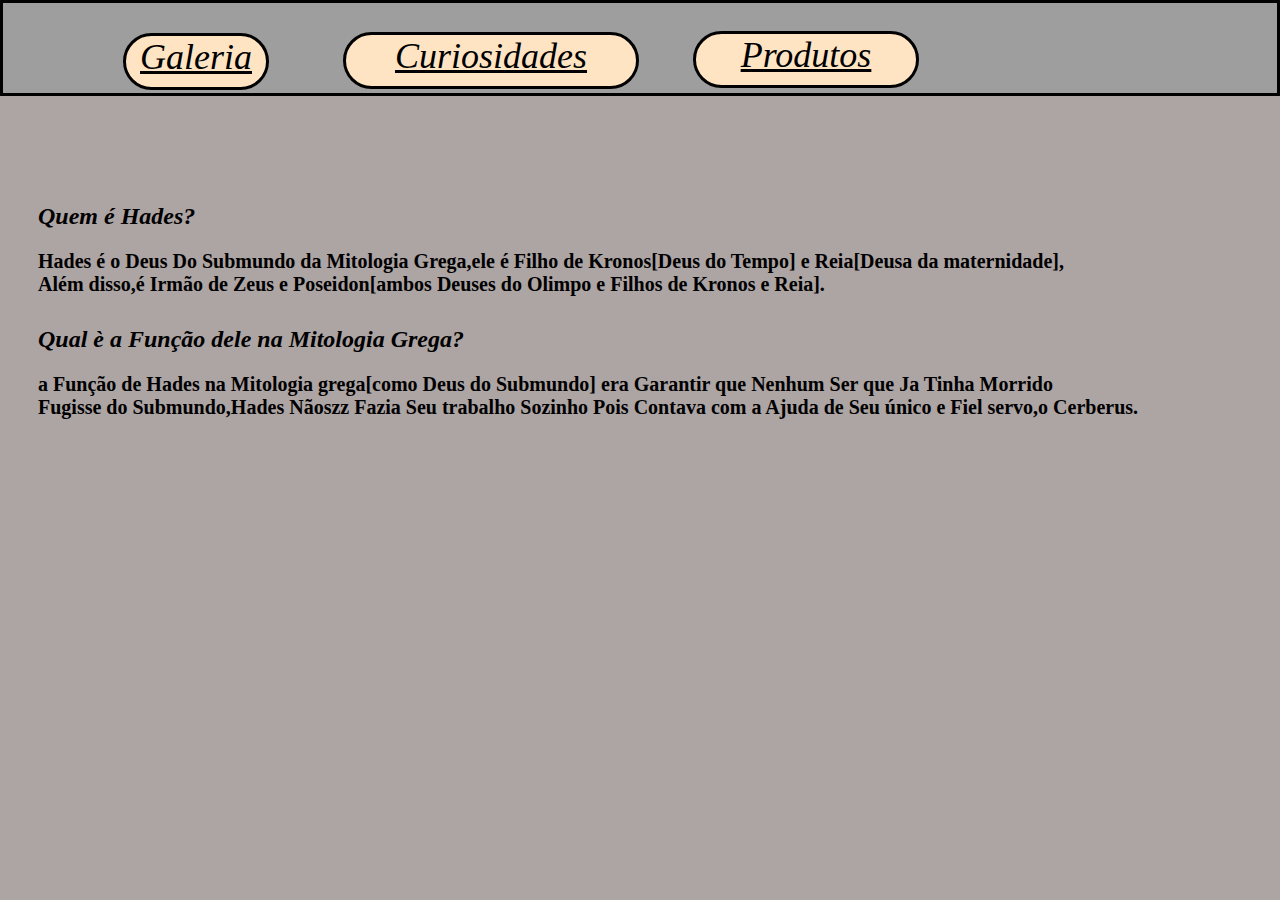
<file: index.html>
<!DOCTYPE html>
<html lang="pt-br">
<head>
    <meta charset="UTF-8">
    <meta name="viewport" content="width=device-width, initial-scale=1.0">
    <title>Index</title>
    <link rel="stylesheet" href="./CSS/Index.Css">



</head>
<body>


    <!-- CABEÇALHO -->
        <div class="Cabeçalho">

            <div id="Galeria"><a href="Galeria.html" id="Texto_Galeria">Galeria</a></div> 
            <div id="Curiosidades"> <a href="curiosidades.html" id="Texto_Curiosidades"> Curiosidades</a></div>
            <div id="Produto"> <a href="Produtos.html" id="Texto_Produtos"> Produtos</a></div>

        </div>
    <!-- FIM DO CABEÇALHO -->




    <!-- Conteúdo -->
        <div id="Conteúdo">

            <div class="Perguntas_Hades"> <h2 >Quem é Hades?</h2>  </div>

    
            <div class="Parágrafos_Perguntas"><p>Hades é o Deus Do Submundo da Mitologia Grega,ele é Filho de  Kronos[Deus do Tempo] e Reia[Deusa da maternidade], <br>
            Além disso,é Irmão de Zeus e Poseidon[ambos Deuses do Olimpo e Filhos de Kronos e Reia].</p></div>

            <div class="Perguntas_Hades"> <h2>Qual è a Função dele na Mitologia Grega?</h2></div>

            <div class="Parágrafos_Perguntas"><p> a Função de Hades na Mitologia grega[como Deus do Submundo] era Garantir que Nenhum Ser que Ja Tinha Morrido <br>
            Fugisse do Submundo,Hades Nãoszz Fazia Seu trabalho Sozinho Pois Contava com a Ajuda de Seu único e Fiel servo,o Cerberus. </p></div>


   

        </div>
    <!-- FIM DO CONTEÚDO -->












    
</body>
</html>
</file>
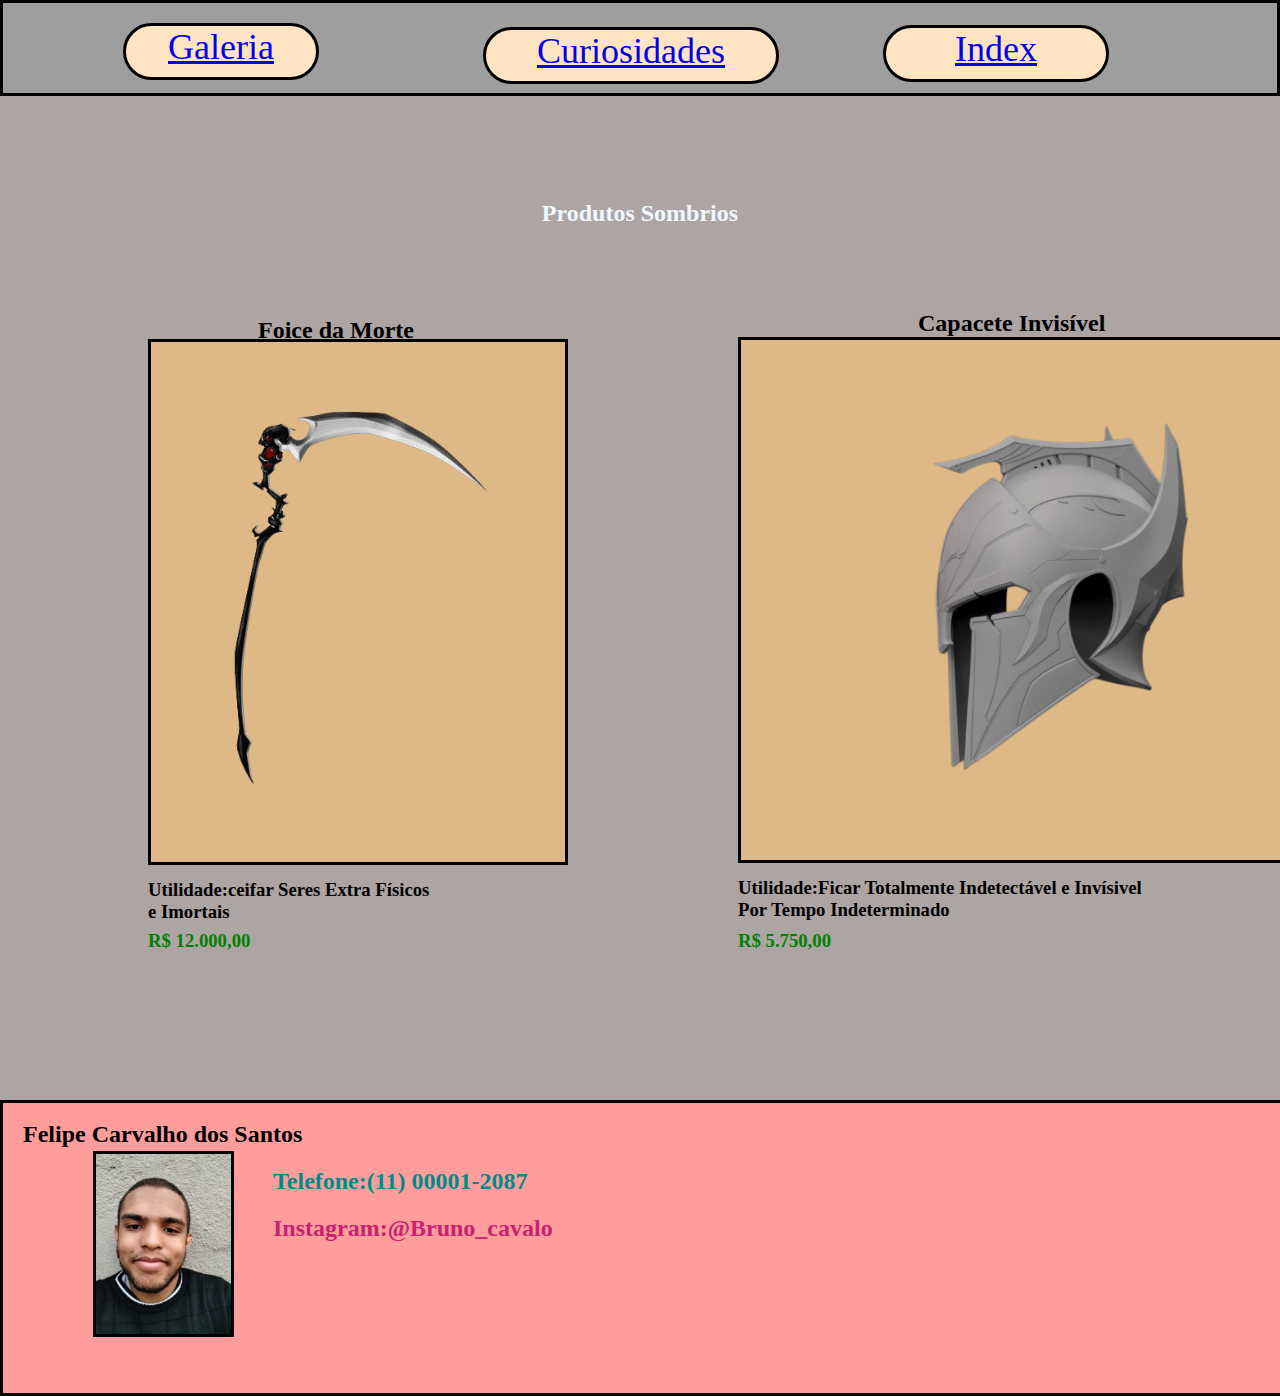
<file: Produtos.html>
<!DOCTYPE html>
<html lang="pt-br">
<head>
    <meta charset="UTF-8">
    <meta name="viewport" content="width=device-width, initial-scale=1.0">
    <title>Produtos</title>
    <link rel="stylesheet" href="./CSS/Produtos.css">

</head>
<body>

   <!-- CABEÇALHO -->
        <div class="Cabeçalho">

            <div id="Galeria_botão"><a href="Galeria.html">Galeria</a></div>
            <div id="Index_botão"><a href="index.html">Index</a></div>
            <div id="Curiosidades_botão"><a href="curiosidades.html">Curiosidades</a></div>

        </div>
    <!-- FIM DO CABEÇALHO -->


    <h2 id="Produtos_titulo">Produtos Sombrios</h2>

 <!-- CONTEÚDO -->
        <div><h2 id="Titulo_foice">Foice da Morte</h2></div>
        <div><img  id="foice_hades"   src="./Imagens/IMAGENS-PRODUTOS/foice_hades.png" alt="Ilustração da foice de Hades"></div>
        <div><h3 id="utilidade_foice">Utilidade:ceifar Seres Extra Físicos <br>e Imortais</h3></div>
        <div><h3 id="Preço_foice"> R$ 12.000,00</h3></div>


        <div><h2 id="Titulo_Capacete"> Capacete Invisível</h2></div>
        <div><img id="Capacete_Hades"      src="./Imagens/IMAGENS-PRODUTOS/hades_capacete.png" alt="Ilustração 3D do Cpacete Invisível de Hades"></div>
        <div><h3 id="utilidade_capacete">Utilidade:Ficar Totalmente Indetectável e Invísivel  <br>Por Tempo Indeterminado</h3></div>
        <div><h3 id="preço_Capacete"> R$ 5.750,00</h3></div>
 <!-- FIM DO CONTEÚDO -->

    

    <!-- RODAPÉ -->


        <div id="RODAPÉ">

            <img  id="Felipe_ortega"      src="./Imagens/IMAGEM-MINHA/felipe-ortega.jpg" alt="Foto do Desenvolvedor">
            <h2 id="Nome_felipe">Felipe Carvalho dos Santos </h2>
            <h2 id="Numero_felipe"> Telefone:(11) 00001-2087</h2>
            <h2 id="Instagram_felipe">Instagram:@Bruno_cavalo</h2>
        </div>

    <!-- FIM DO RODAPÉ -->


    
</body>
</html>
</file>
<file: CSS/Index.Css>
@charset "utf-8";



/* CABEÇALHO */



body
{
background-color:rgb(173, 164, 164);

}

.Cabeçalho
{

    background-color:rgb(158, 158, 158);
    position:fixed;
    top: 0;
    left: 0;
    right: 0;
    height: 90px;
    border:solid

}


#Galeria
{
    border:solid;
    border-radius: 30px;
    margin-left: 120px;
    margin-top: 30px;
    margin-bottom: 20px;
    width: 140px;
    height: 51px;
    text-align: center;
    font-size: 36px;
    background-color: bisque;
}

#Texto_Galeria
{
   color: black;
   font-style: italic;
}


#Curiosidades
{
    border:solid;
    border-radius: 30px;
    margin-left:  340px;
    margin-top: -78px;
    margin-bottom: 40px;
    width: 290px;
    height: 51px;
    text-align: center;
    font-size: 36px;
    background-color: bisque;
}

#Texto_Curiosidades
{
   color: black;
   font-style: italic;
}


#Produto
{

    border:solid;
    border-radius: 30px;
    margin-left: 690px;
    margin-top: -98px;
    margin-bottom: 20px;
    width: 220px;
    height: 51px;
    text-align: center;
    font-size: 36px;
    background-color: bisque;
}

#Texto_Produtos
{
color: black;
font-style: italic;
}




/* FIM DO CABEÇALHO */



/* CONTEÚDO */






.Perguntas_Hades
{
 margin-top: 30px;
 margin-left: 10px;
 font-style: italic;  
    
}


.Parágrafos_Perguntas
{
 margin-top: 20px;
  margin-left: 10px;
  font-size: 20px;
  font-weight: bold;
}
 #Conteúdo
 {
 margin-left: 20px;
margin-top: 203px;


 }
</file>
<file: CSS/Produtos.css>
@charset "UTF-8";

body
{
    background-color: rgb(173, 164, 164); 
}



/* CABEÇALHO */

    .Cabeçalho
    {

        background-color:rgb(158, 158, 158);
        position:fixed;
        top: 0;
        left: 0;
        right: 0;
        height: 90px;
        border:solid

    }


    #Index_botão
    {

    border:solid;
    border-radius: 30px;
    margin-left: 880px;
    margin-top: -75px;
    margin-bottom: 20px;
    width: 220px;
    height: 51px;
    text-align: center;
    font-size: 36px;
    background-color: bisque;
    }

    #Curiosidades_botão
    {
        border:solid;
        border-radius: 30px;
        margin-left: 480px;
        margin-right: 380px;
        margin-top: -75px;
        margin-bottom: 0px;
        width: 290px;
        height: 51px;
        text-align: center;
        font-size: 36px;
        background-color: bisque;
    }


    #Galeria_botão
    {
    border:solid;
    border-radius: 30px;
    margin-left: 120px;
    margin-top: 20px;
    margin-bottom: 20px;
    width: 190px;
    height: 51px;
    text-align: center;
    font-size: 36px;
    background-color: bisque;
    }


/* FIM_CABEÇALHO */


/* Conteúdo */


    
    h2#Produtos_titulo
    {
        margin-top: 200px;
        margin-bottom: 90px;
        color: aliceblue;
        text-shadow: black;
        text-align: center;
    }


    /* FOICE */
        h2#Titulo_foice
        {
            color: black;
            margin-left: 250px;
            margin-bottom: -5px;
        }

        img#foice_hades
        {
            height: 400px;
            background-color:burlywood;
            border: solid;
            padding: 60px;
            margin-left: 140px;
            margin-bottom: 200px;
        }

        h3#utilidade_foice
        {
            margin-top: -190px;
            margin-left: 140px;
        }


        h3#Preço_foice
        {
            margin-top:-12px;
            margin-left: 140px;
            color: green;
        }
    /* Fim_foice */

    /* Capacete_hades */

        h2#Titulo_Capacete
        {
            margin-left: 910px;
            margin-top: -660px;



        }

        img#Capacete_Hades
        {
            height: 400px;
            border: solid;
            background-color: burlywood;
            padding: 60px;
            margin-left: 730px;
            margin-right: 140px;
            margin-top: -20px;

        }
        
        h3#utilidade_capacete
        {
            margin-left:730px;
            margin-top: 10px;
        }

        h3#preço_Capacete
        {
            margin-left: 730px;
            margin-top: -10px;
            color: green;


        }
    
    /* Fim_Capacete */

/* Fim_Conteúdo */



/* RODAPÉ */


    #RODAPÉ
    {
        margin-bottom: -100px;
        padding: 20px;
        background-color:rgb(255, 157, 157);
        position: absolute;
        height: 250px;
        width: 1500px;
        top: 1100px;
        left: 0;
        right: 0;
        border: solid;
        
    }

    img#Felipe_ortega
    {
        height: 180px;
        border-radius: px;
        margin-left: 70px;
        margin-bottom:-200px;
        border: solid;
    }


    h2#Nome_felipe
    {
        margin-top:-20px;

    }

    h2#Numero_felipe
    {
        margin-left: 250px;
        color:darkcyan;
    }

    h2#Instagram_felipe
    {
        margin-left: 250px;
        color:rgb(201, 33, 111);


    }





/* FIM_RODAPÉ */
</file>
